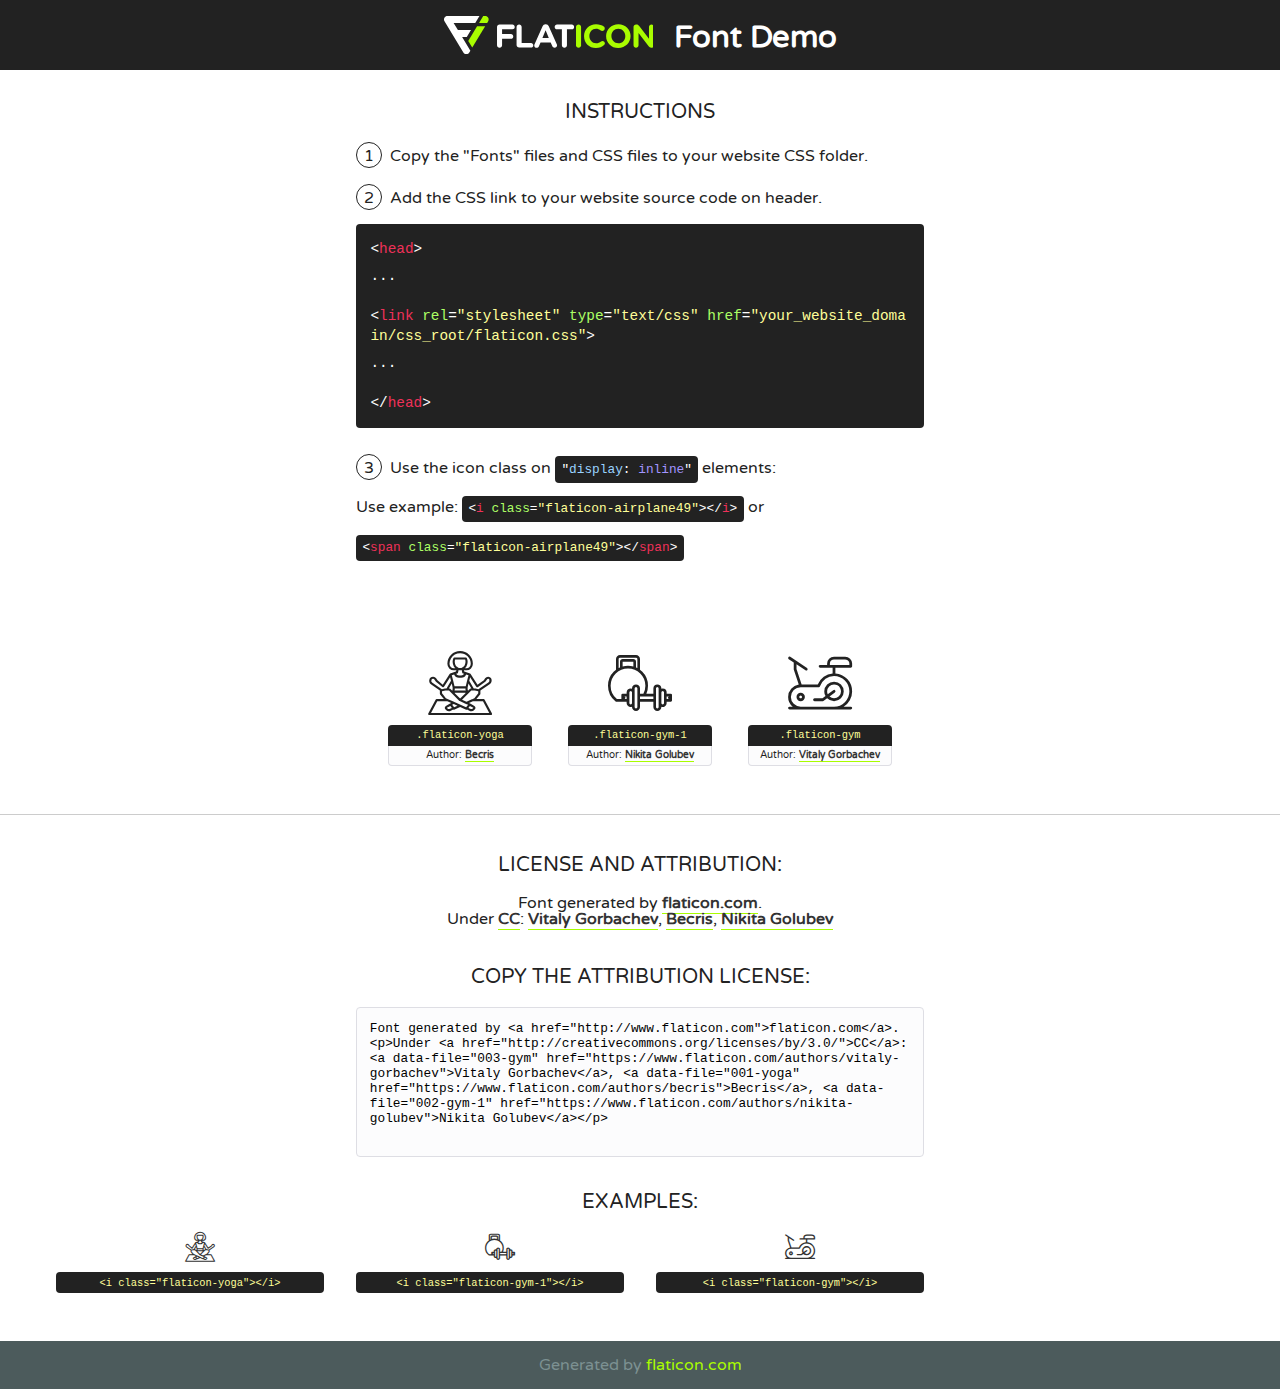
<file: web/public/fonts/flaticon/font/flaticon.html>
<!DOCTYPE html>
<!--
  Flaticon icon font: Flaticon
  Creation date: 23/07/2018 14:52
-->
<html>
<!DOCTYPE html>
<html>

<head>
    <title>Flaticon WebFont</title>
    <link href="http://fonts.googleapis.com/css?family=Varela+Round" rel="stylesheet" type="text/css" />
    <link rel="stylesheet" type="text/css" href="flaticon.css">
    <meta charset="UTF-8">
    <style>
    html, body, div, span, applet, object, iframe,
    h1, h2, h3, h4, h5, h6, p, blockquote, pre,
    a, abbr, acronym, address, big, cite, code,
    del, dfn, em, img, ins, kbd, q, s, samp,
    small, strike, strong, sub, sup, tt, var,
    b, u, i, center,
    dl, dt, dd, ol, ul, li,
    fieldset, form, label, legend,
    table, caption, tbody, tfoot, thead, tr, th, td,
    article, aside, canvas, details, embed, 
    figure, figcaption, footer, header, hgroup, 
    menu, nav, output, ruby, section, summary,
    time, mark, audio, video {
        margin: 0;
        padding: 0;
        border: 0;
        font-size: 100%;
        font: inherit;
        vertical-align: baseline;
    }
    /* HTML5 display-role reset for older browsers */
    article, aside, details, figcaption, figure, 
    footer, header, hgroup, menu, nav, section {
        display: block;
    }
    body {
        line-height: 1;
    }
    ol, ul {
        list-style: none;
    }
    blockquote, q {
        quotes: none;
    }
    blockquote:before, blockquote:after,
    q:before, q:after {
        content: '';
        content: none;
    }
    table {
        border-collapse: collapse;
        border-spacing: 0;
    }
    body {
        font-family: 'Varela Round', Helvetica, Arial, sans-serif;
        font-size: 16px;
        color: #222;
    }
    a {
        color: #333;
        border-bottom: 1px solid #a9fd00;
        font-weight: bold;
        text-decoration: none;
    }
    * {
        -moz-box-sizing: border-box;
        -webkit-box-sizing: border-box;
        box-sizing: border-box;
        margin: 0;
        padding: 0;
    }
    [class^="flaticon-"]:before, [class*=" flaticon-"]:before, [class^="flaticon-"]:after, [class*=" flaticon-"]:after {
        font-family: Flaticon;
        font-size: 30px;
        font-style: normal;
        margin-left: 20px;
        color: #333;
    }
    .wrapper {
        max-width: 600px;
        margin: auto;
        padding: 0 1em;
    }
    .title {
        font-size: 1.25em;
        text-align: center;
        margin-bottom: 1em;
        text-transform: uppercase;
    }
    header {
        text-align: center;
        background-color: #222;
        color: #fff;
        padding: 1em;
    }
    header .logo {
        width: 210px;
        height: 38px;
        display: inline-block;
        vertical-align: middle;
        margin-right: 1em;
        border: none;
    }
    header strong {
        font-size: 1.95em;
        font-weight: bold;
        vertical-align: middle;
        margin-top: 5px;
        display: inline-block;
    }
    .demo {
        margin: 2em auto;
        line-height: 1.25em;
    }
    .demo ul li {
        margin-bottom: 1em;
    }
    .demo ul li .num {
        color: #222;
        border-radius: 20px;
        display: inline-block;
        width: 26px;
        padding: 3px;
        height: 26px;
        text-align: center;
        margin-right: 0.5em;
        border: 1px solid #222;
    }
    .demo ul li code {
        background-color: #222;
        border-radius: 4px;
        padding: 0.25em 0.5em;
        display: inline-block;
        color: #fff;
        font-family: Consolas,Monaco,Lucida Console,Liberation Mono,DejaVu Sans Mono,Bitstream Vera Sans Mono,Courier New, monospace;
        font-weight: lighter;
        margin-top: 1em;
        font-size: 0.8em;
        word-break: break-all;
    }
    .demo ul li code.big {
        padding: 1em;
        font-size: 0.9em;
    }
    .demo ul li code .red {
        color: #EF3159;
    }
    .demo ul li code .green {
        color: #ACFF65;
    }
    .demo ul li code .yellow {
        color: #FFFF99;
    }
    .demo ul li code .blue {
        color: #99D3FF;
    }
    .demo ul li code .purple {
        color: #A295FF;
    }
    .demo ul li code .dots {
        margin-top: 0.5em;
        display: block;
    }
    #glyphs {
        border-bottom: 1px solid #ccc;
        padding: 2em 0;
        text-align: center;
    }
    .glyph {
        display: inline-block;
        width: 9em;
        margin: 1em;
        text-align: center;
        vertical-align: top;
        background: #FFF;
    }
    .glyph .glyph-icon {
        padding: 10px;
        display: block;
        font-family:"Flaticon";
        font-size: 64px;
        line-height: 1;
    }
    .glyph .glyph-icon:before {
        font-size: 64px;
        color: #222;
        margin-left: 0;
    }
    .class-name {
        font-size: 0.65em;
        background-color: #222;
        color: #fff;
        border-radius: 4px 4px 0 0;
        padding: 0.5em;
        color: #FFFF99;
        font-family: Consolas,Monaco,Lucida Console,Liberation Mono,DejaVu Sans Mono,Bitstream Vera Sans Mono,Courier New, monospace;
    }
    .author-name {
        font-size: 0.6em;
        background-color: #fcfcfd;
        border: 1px solid #DEDEE4;
        border-top: 0;
        border-radius: 0 0 4px 4px;
        padding: 0.5em;
    }
    .class-name:last-child {
        font-size: 10px;
        color:#888;
    }
    .class-name:last-child a {
        font-size: 10px;
        color:#555;
    }
    .class-name:last-child a:hover {
        color:#a9fd00;
    }
    .glyph > input {
        display: block;
        width: 100px;
        margin: 5px auto;
        text-align: center;
        font-size: 12px;
        cursor: text;
    }
    .glyph > input.icon-input {
        font-family:"Flaticon";
        font-size: 16px;
        margin-bottom: 10px;
    }
    .attribution .title {
        margin-top: 2em;
    }
    .attribution textarea {
        background-color: #fcfcfd;
        padding: 1em;
        border: none;
        box-shadow: none;
        border: 1px solid #DEDEE4;
        border-radius: 4px;
        resize: none;
        width: 100%;
        height: 150px;
        font-size: 0.8em;
        font-family: Consolas,Monaco,Lucida Console,Liberation Mono,DejaVu Sans Mono,Bitstream Vera Sans Mono,Courier New, monospace;
        -webkit-appearance: none;
    }
    .iconsuse {
        margin: 2em auto;
        text-align: center;
        max-width: 1200px;
    }
    .iconsuse:after {
        content: '';
        display: table;
        clear: both;
    }
    .iconsuse .image {
        float: left;
        width: 25%;
        padding: 0 1em;
    }
    .iconsuse .image p {
        margin-bottom: 1em;
    }
    .iconsuse .image span {
        display: block;
        font-size: 0.65em;
        background-color: #222;
        color: #fff;
        border-radius: 4px;
        padding: 0.5em;
        color: #FFFF99;
        margin-top: 1em;
        font-family: Consolas,Monaco,Lucida Console,Liberation Mono,DejaVu Sans Mono,Bitstream Vera Sans Mono,Courier New, monospace;
    }
    #footer {
        text-align: center;
        background-color: #4C5B5C;
        color: #7c9192;
        padding: 1em;
    }
    #footer a {
        border: none;
        color: #a9fd00;
        font-weight: normal;
    }
    @media (max-width: 960px) {
        .iconsuse .image {
            width: 50%;
        }
    }
    @media (max-width: 560px) {
        .iconsuse .image {
            width: 100%;
        }
    }
    </style>
</head>

<body class="characters-off">

    <header>
        <a href="http://www.flaticon.com" target="_blank" class="logo">
            <svg version="1.1" xmlns="http://www.w3.org/2000/svg" xmlns:xlink="http://www.w3.org/1999/xlink" xmlns:a="http://ns.adobe.com/AdobeSVGViewerExtensions/3.0/" viewBox="0 0 560.875 102.036" enable-background="new 0 0 560.875 102.036" xml:space="preserve">
                <defs>
                </defs>
                <g>
                    <g class="letters">
                        <path fill="#ffffff" d="M141.596,29.675c0-3.777,2.985-6.767,6.764-6.767h34.438c3.426,0,6.15,2.728,6.15,6.15
                        c0,3.43-2.724,6.149-6.15,6.149h-27.674v13.091h23.719c3.429,0,6.151,2.724,6.151,6.15c0,3.43-2.723,6.149-6.151,6.149h-23.719
                        v17.574c0,3.773-2.986,6.761-6.764,6.761c-3.779,0-6.764-2.989-6.764-6.761V29.675z"></path>
                        <path fill="#ffffff" d="M193.844,29.149c0-3.781,2.985-6.767,6.764-6.767c3.776,0,6.763,2.985,6.763,6.767v42.957h25.039
                        c3.426,0,6.149,2.726,6.149,6.153c0,3.425-2.723,6.15-6.149,6.15h-31.802c-3.779,0-6.764-2.986-6.764-6.768V29.149z"></path>
                        <path fill="#ffffff" d="M241.891,75.71l21.438-48.407c1.492-3.341,4.215-5.357,7.906-5.357h0.792
                        c3.686,0,6.323,2.017,7.815,5.357l21.439,48.407c0.436,0.967,0.701,1.845,0.701,2.723c0,3.602-2.809,6.501-6.414,6.501
                        c-3.161,0-5.269-1.845-6.499-4.655l-4.132-9.661h-27.059l-4.301,10.102c-1.144,2.631-3.426,4.214-6.237,4.214
                        c-3.517,0-6.24-2.81-6.24-6.325C241.1,77.64,241.451,76.677,241.891,75.71z M279.932,58.666l-8.521-20.297l-8.526,20.297H279.932
                        z"></path>
                        <path fill="#ffffff" d="M314.864,35.387H301.86c-3.429,0-6.239-2.813-6.239-6.238c0-3.429,2.811-6.24,6.239-6.24h39.533
                        c3.426,0,6.237,2.811,6.237,6.24c0,3.425-2.811,6.238-6.237,6.238h-13.001v42.785c0,3.773-2.99,6.761-6.764,6.761
                        c-3.779,0-6.764-2.989-6.764-6.761V35.387z"></path>
                        <path fill="#A9FD00" d="M352.615,29.149c0-3.781,2.985-6.767,6.767-6.767c3.774,0,6.761,2.985,6.761,6.767v49.024
                        c0,3.773-2.987,6.761-6.761,6.761c-3.781,0-6.767-2.989-6.767-6.761V29.149z"></path>
                        <path fill="#A9FD00" d="M374.132,53.836v-0.179c0-17.481,13.178-31.801,32.065-31.801c9.22,0,15.459,2.458,20.557,6.238
                        c1.402,1.054,2.637,2.985,2.637,5.357c0,3.692-2.985,6.59-6.681,6.59c-1.845,0-3.071-0.702-4.044-1.319
                        c-3.776-2.813-7.729-4.393-12.562-4.393c-10.364,0-17.831,8.611-17.831,19.154v0.173c0,10.542,7.291,19.329,17.831,19.329
                        c5.715,0,9.492-1.756,13.359-4.834c1.049-0.874,2.458-1.491,4.039-1.491c3.429,0,6.325,2.813,6.325,6.236
                        c0,2.106-1.056,3.78-2.282,4.834c-5.539,4.834-12.036,7.733-21.878,7.733C387.572,85.464,374.132,71.493,374.132,53.836z"></path>
                        <path fill="#A9FD00" d="M433.009,53.836v-0.179c0-17.481,13.79-31.801,32.766-31.801c18.981,0,32.592,14.143,32.592,31.628v0.173
                        c0,17.483-13.785,31.807-32.769,31.807C446.625,85.464,433.009,71.32,433.009,53.836z M484.224,53.836v-0.179
                        c0-10.539-7.725-19.326-18.626-19.326c-10.893,0-18.449,8.611-18.449,19.154v0.173c0,10.542,7.73,19.329,18.626,19.329
                        C476.676,72.986,484.224,64.378,484.224,53.836z"></path>
                        <path fill="#A9FD00" d="M506.233,29.321c0-3.774,2.99-6.763,6.767-6.763h1.401c3.252,0,5.183,1.583,7.029,3.953l26.093,34.265
                        V29.059c0-3.692,2.99-6.677,6.681-6.677c3.683,0,6.671,2.985,6.671,6.677v48.934c0,3.78-2.987,6.765-6.764,6.765h-0.436
                        c-3.257,0-5.188-1.581-7.034-3.953l-27.056-35.492v32.944c0,3.687-2.985,6.676-6.678,6.676c-3.683,0-6.673-2.989-6.673-6.676
                        V29.321z"></path>
                    </g>
                    <g class="insignia">
                        <path fill="#ffffff" d="M48.372,56.137h12.517l11.156-18.537H37.186L25.688,18.539h57.825L94.668,0H9.271
                        C5.925,0,2.842,1.801,1.198,4.716c-1.644,2.907-1.593,6.482,0.134,9.343l50.38,83.501c1.678,2.781,4.689,4.476,7.938,4.476
                        c3.246,0,6.257-1.695,7.935-4.476l2.898-4.804L48.372,56.137z"></path>
                        <g class="i">
                            <path fill="#A9FD00" d="M93.575,18.539h0.031v0.004l21.652,0.004l2.705-4.488c1.727-2.861,1.778-6.436,0.133-9.343
                            C116.454,1.801,113.371,0,110.026,0h-5.294L93.575,18.539z"></path>
                            <polygon fill="#A9FD00" points="88.291,27.356 64.725,66.486 75.519,84.404 109.942,27.356"></polygon>
                        </g>
                    </g>
                </g>
            </svg>
        </a>
        <strong>Font Demo</strong>
    </header>


    <section class="demo wrapper">

        <p class="title">Instructions</p>

        <ul>
            <li>
                <span class="num">1</span>Copy the "Fonts" files and CSS files to your website CSS folder.
            </li>
            <li>
                <span class="num">2</span>Add the CSS link to your website source code on header.
                <code class="big">
                    &lt;<span class="red">head</span>&gt;
                    <br/><span class="dots">...</span>
                    <br/>&lt;<span class="red">link</span> <span class="green">rel</span>=<span class="yellow">"stylesheet"</span> <span class="green">type</span>=<span class="yellow">"text/css"</span> <span class="green">href</span>=<span class="yellow">"your_website_domain/css_root/flaticon.css"</span>&gt;
                    <br/><span class="dots">...</span>
                    <br/>&lt;/<span class="red">head</span>&gt;
                </code>
            </li>

            <li>
                <p>
                    <span class="num">3</span>Use the icon class on <code>"<span class="blue">display</span>:<span class="purple"> inline</span>"</code> elements:
                    <br />
                    Use example: <code>&lt;<span class="red">i</span> <span class="green">class</span>=<span class="yellow">&quot;flaticon-airplane49&quot;</span>&gt;&lt;/<span class="red">i</span>&gt;</code> or <code>&lt;<span class="red">span</span> <span class="green">class</span>=<span class="yellow">&quot;flaticon-airplane49&quot;</span>&gt;&lt;/<span class="red">span</span>&gt;</code>
            </li>
        </ul>

    </section>




   <section id="glyphs">          
    
      
        <div class="glyph"><div class="glyph-icon flaticon-yoga"></div>
            <div class="class-name">.flaticon-yoga</div>
            <div class="author-name">Author: <a data-file="001-yoga" href="https://www.flaticon.com/authors/becris">Becris</a> </div> 
        </div>        
        
        <div class="glyph"><div class="glyph-icon flaticon-gym-1"></div>
            <div class="class-name">.flaticon-gym-1</div>
            <div class="author-name">Author: <a data-file="002-gym-1" href="https://www.flaticon.com/authors/nikita-golubev">Nikita Golubev</a> </div> 
        </div>        
        
        <div class="glyph"><div class="glyph-icon flaticon-gym"></div>
            <div class="class-name">.flaticon-gym</div>
            <div class="author-name">Author: <a data-file="003-gym" href="https://www.flaticon.com/authors/vitaly-gorbachev">Vitaly Gorbachev</a> </div> 
        </div>        
        

    </section>



    <section class="attribution wrapper"   style="text-align:center;">

      <div class="title">License and attribution:</div><div class="attrDiv">Font generated by <a href="http://www.flaticon.com">flaticon.com</a>. <div><p>Under <a href="http://creativecommons.org/licenses/by/3.0/">CC</a>: <a data-file="003-gym" href="https://www.flaticon.com/authors/vitaly-gorbachev">Vitaly Gorbachev</a>, <a data-file="001-yoga" href="https://www.flaticon.com/authors/becris">Becris</a>, <a data-file="002-gym-1" href="https://www.flaticon.com/authors/nikita-golubev">Nikita Golubev</a></p>  </div>
      </div>
      <div class="title">Copy the Attribution License:</div>

    <textarea onclick="this.focus();this.select();">Font generated by &lt;a href=&quot;http://www.flaticon.com&quot;&gt;flaticon.com&lt;/a&gt;. <p>Under <a href="http://creativecommons.org/licenses/by/3.0/">CC</a>: <a data-file="003-gym" href="https://www.flaticon.com/authors/vitaly-gorbachev">Vitaly Gorbachev</a>, <a data-file="001-yoga" href="https://www.flaticon.com/authors/becris">Becris</a>, <a data-file="002-gym-1" href="https://www.flaticon.com/authors/nikita-golubev">Nikita Golubev</a></p>  
     </textarea>

    </section>

    <section class="iconsuse">

          <div class="title">Examples:</div>            
             
            <div class="image">
                <p>
                    <i class="glyph-icon flaticon-yoga"></i> 
                    <span>&lt;i class=&quot;flaticon-yoga&quot;&gt;&lt;/i&gt;</span>
                </p>
            </div>
            
            <div class="image">
                <p>
                    <i class="glyph-icon flaticon-gym-1"></i> 
                    <span>&lt;i class=&quot;flaticon-gym-1&quot;&gt;&lt;/i&gt;</span>
                </p>
            </div>
            
            <div class="image">
                <p>
                    <i class="glyph-icon flaticon-gym"></i> 
                    <span>&lt;i class=&quot;flaticon-gym&quot;&gt;&lt;/i&gt;</span>
                </p>
            </div>
                       
        </div>
                            
    </section>

<div id="footer">
    <div>Generated by <a href="http://www.flaticon.com">flaticon.com</a>
    </div>
</div>



</body>
</html>
</file>
<file: web/public/fonts/flaticon/font/flaticon.css>
/*
  	Flaticon icon font: Flaticon
  	Creation date: 23/07/2018 14:52
  	*/

@font-face {
  font-family: "Flaticon";
  src: url("./Flaticon.eot");
  src: url("./Flaticon.eot?#iefix") format("embedded-opentype"),
       url("./Flaticon.woff") format("woff"),
       url("./Flaticon.ttf") format("truetype"),
       url("./Flaticon.svg#Flaticon") format("svg");
  font-weight: normal;
  font-style: normal;
}

@media screen and (-webkit-min-device-pixel-ratio:0) {
  @font-face {
    font-family: "Flaticon";
    src: url("./Flaticon.svg#Flaticon") format("svg");
  }
}

[class^="flaticon-"]:before, [class*=" flaticon-"]:before,
[class^="flaticon-"]:after, [class*=" flaticon-"]:after {   
  font-family: Flaticon;
        font-size: 20px;
font-style: normal;
margin-left: 20px;
}

.flaticon-yoga:before { content: "\f100"; }
.flaticon-gym-1:before { content: "\f101"; }
.flaticon-gym:before { content: "\f102"; }
</file>
